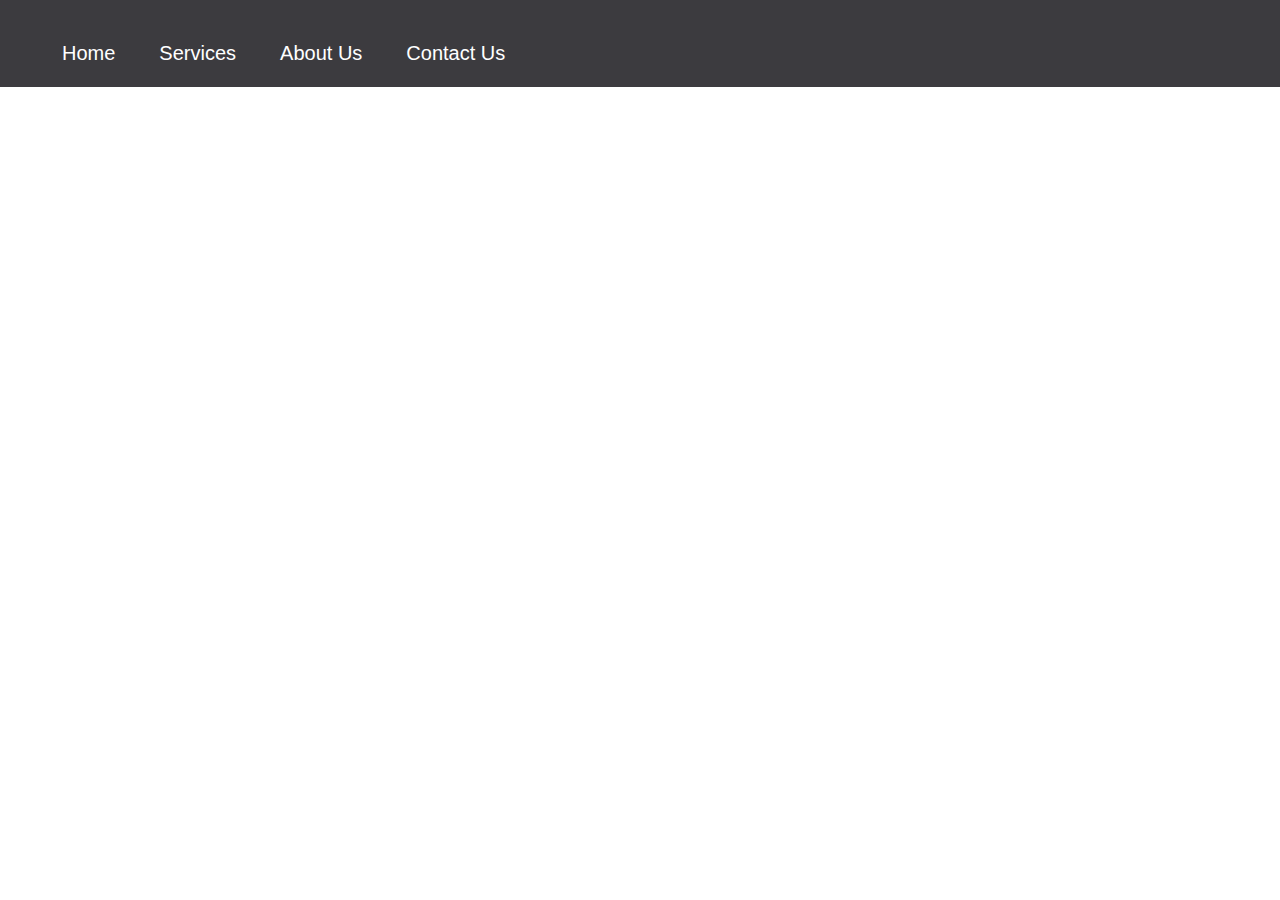
<file: about us.html>
<!DOCTYPE html>
<html lang="en">

<head>
  <meta charset="UTF-8">
  <meta name="viewport" content="width=device-width, initial-scale=1.0">
  <link rel="stylesheet" href="./style.css">
  <title>Project1</title>
</head>

<body>
  <div class="Nav-bar">
    <div class="logo"></div>
    <ul>
      <li><a href="index.html">Home</a></li>
      <li><a href="services.html">Services</a></li>
      <li><a href="about us.html">About Us</a></li>
      <li><a href="Contact us.html">Contact Us</a></li>
    </ul>
  </div>
  <main>
  </main>
</body>

</html>
</file>
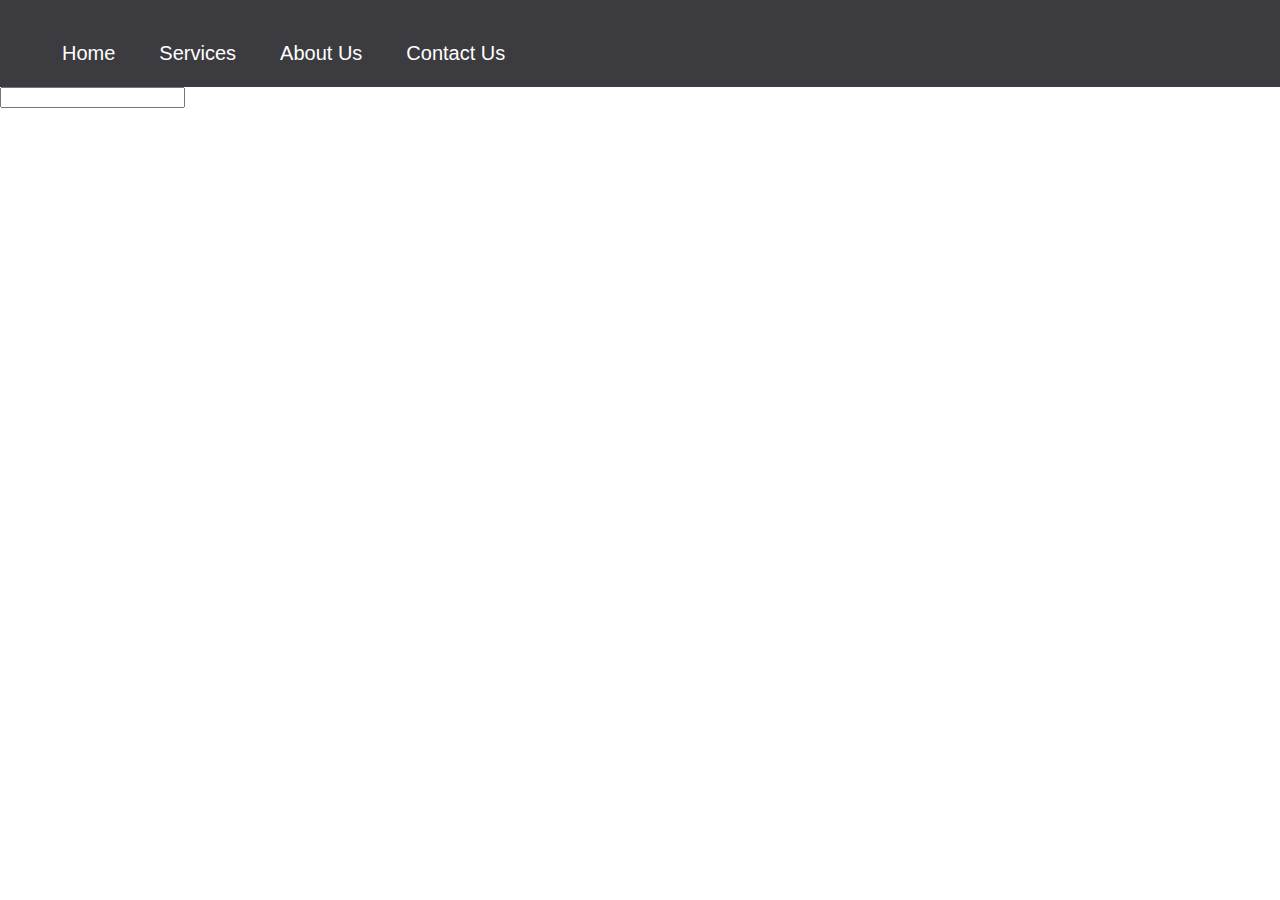
<file: Contact us.html>
<!DOCTYPE html>
<html lang="en">

<head>
  <meta charset="UTF-8">
  <meta name="viewport" content="width=device-width, initial-scale=1.0">
  <link rel="stylesheet" href="./style.css">
  <title>Project1</title>
</head>

<body>
  <div class="Nav-bar">
    <div class="logo"></div>
    <ul>
      <li><a href="index.html">Home</a></li>
      <li><a href="services.html">Services</a></li>
      <li><a href="about us.html">About Us</a></li>
      <li><a href="Contact us.html">Contact Us</a></li>
    </ul>
  </div>
  <form>
    <input type="text">
  </form>
</body>

</html>
</file>
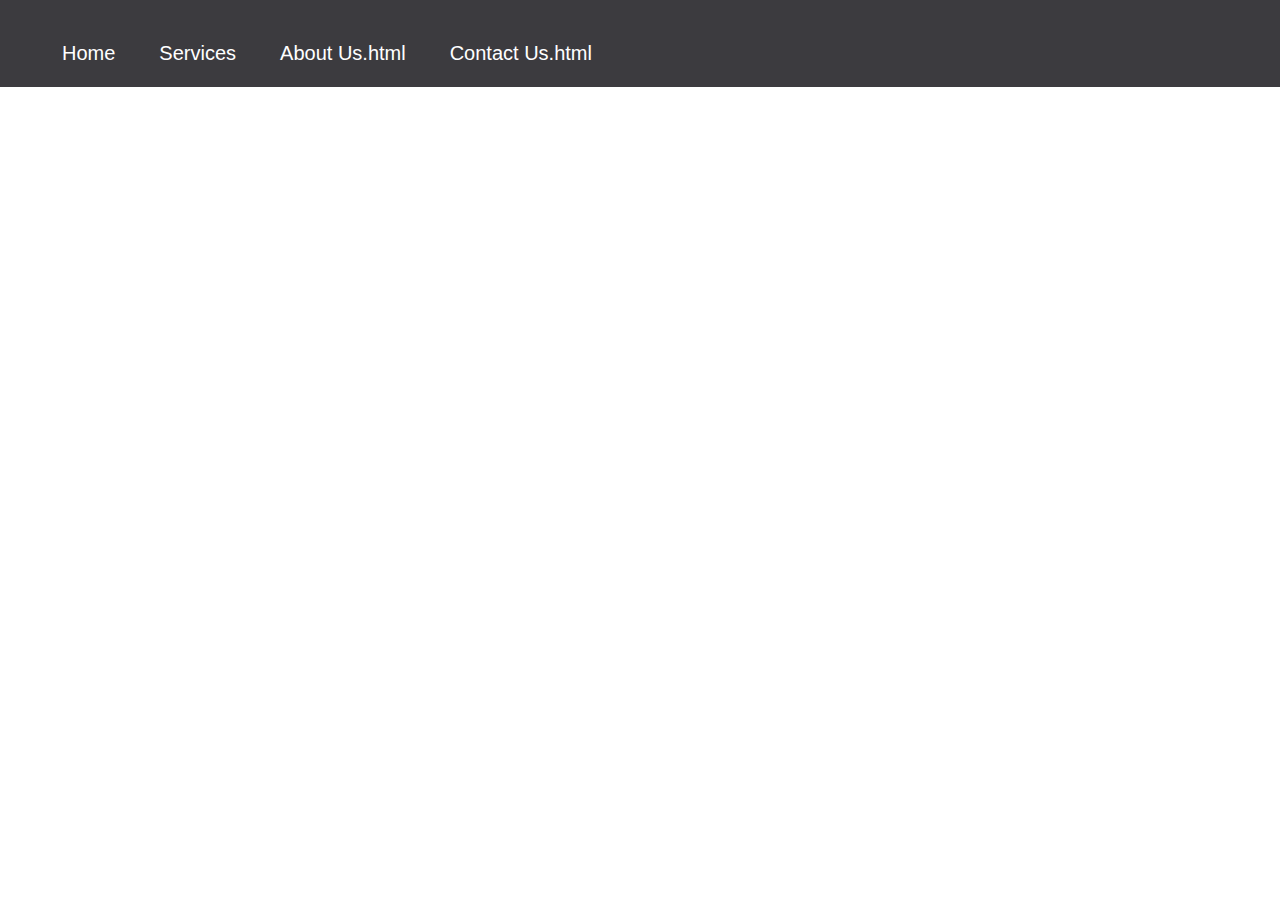
<file: services.html>
<!DOCTYPE html>
<html lang="en">

<head>
  <meta charset="UTF-8">
  <meta name="viewport" content="width=device-width, initial-scale=1.0">
  <link rel="stylesheet" href="./style.css">
  <title>Project1</title>
</head>

<body>
  <div class="Nav-bar">
    <div class="logo"></div>
    <ul>
      <li><a href="index.html">Home</a></li>
      <li><a href="services.html">Services</a></li>
      <li><a href="about us.html">About Us.html</a></li>
      <li><a href="Contact us.html">Contact Us.html</a></li>
    </ul>
  </div>
  <main>

  </main>
</body>

</html>
</file>
<file: style.css>
body{
  margin:0;
  padding: 0;
}
.Nav-bar{
  background-color: rgb(60, 59, 63);
  font-size: 20px;
  font-family: Arial, Helvetica, sans-serif;
  overflow: hidden;
  padding: 0;
  margin: 0;

}

ul li{
list-style-type: none;
text-align: center;
text-decoration: none;
}
ul li a{
  text-decoration: none;
  display: block;
  padding: 12px;
  margin: 10px;
  float: left;
  color: white;
}
.para{
  margin: 15px;
  padding: 12px 12px;
  text-align: center;
  font-size: 25px;
  font-family: 'Lucida Sans', 'Lucida Sans Regular', 'Lucida Grande', 'Lucida Sans Unicode', Geneva, Verdana, sans-serif;
}
ul a:hover{
  color: rgb(23, 37, 186);
}
.image{
}
h2{
  color: brown;
}
</file>
